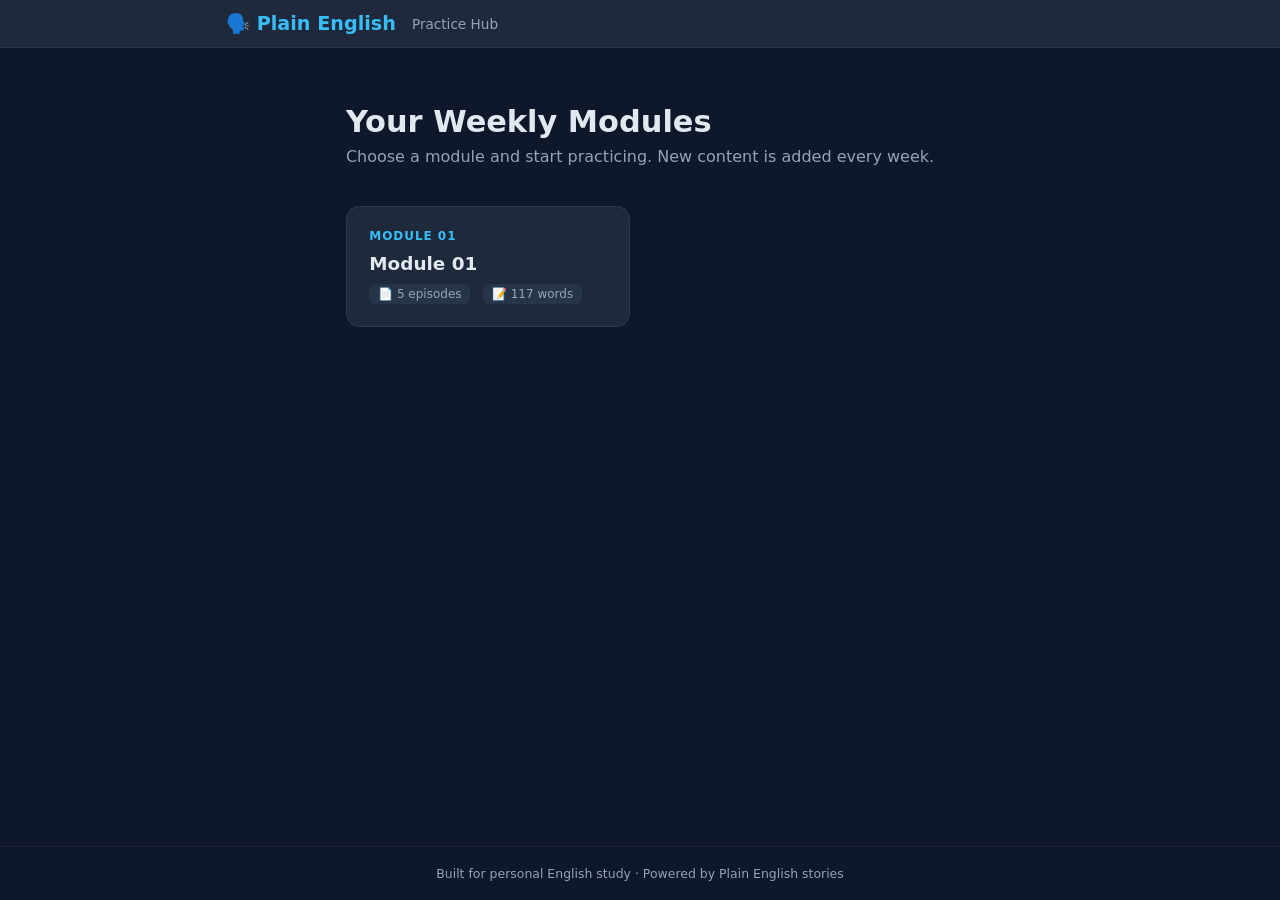
<file: docs/index.html>
<!DOCTYPE html>
<html lang="en">
<head>
  <meta charset="UTF-8" />
  <meta name="viewport" content="width=device-width, initial-scale=1.0" />
  <title>Plain English – Practice</title>
  <link rel="stylesheet" href="css/style.css" />
</head>
<body>

  <header class="site-header">
    <div class="header-inner">
      <span class="logo">🗣️ Plain English</span>
      <span class="subtitle">Practice Hub</span>
    </div>
  </header>

  <main class="container">

    <section class="hero">
      <h1>Your Weekly Modules</h1>
      <p>Choose a module and start practicing. New content is added every week.</p>
    </section>

    <div id="loading" class="loading-msg">Loading modules…</div>
    <div id="error-msg"   class="error-msg   hidden"></div>

    <div id="modules-grid" class="modules-grid hidden"></div>

  </main>

  <footer class="site-footer">
    <p>Built for personal English study · Powered by Plain English stories</p>
  </footer>

  <script src="js/app.js"></script>
</body>
</html>
</file>
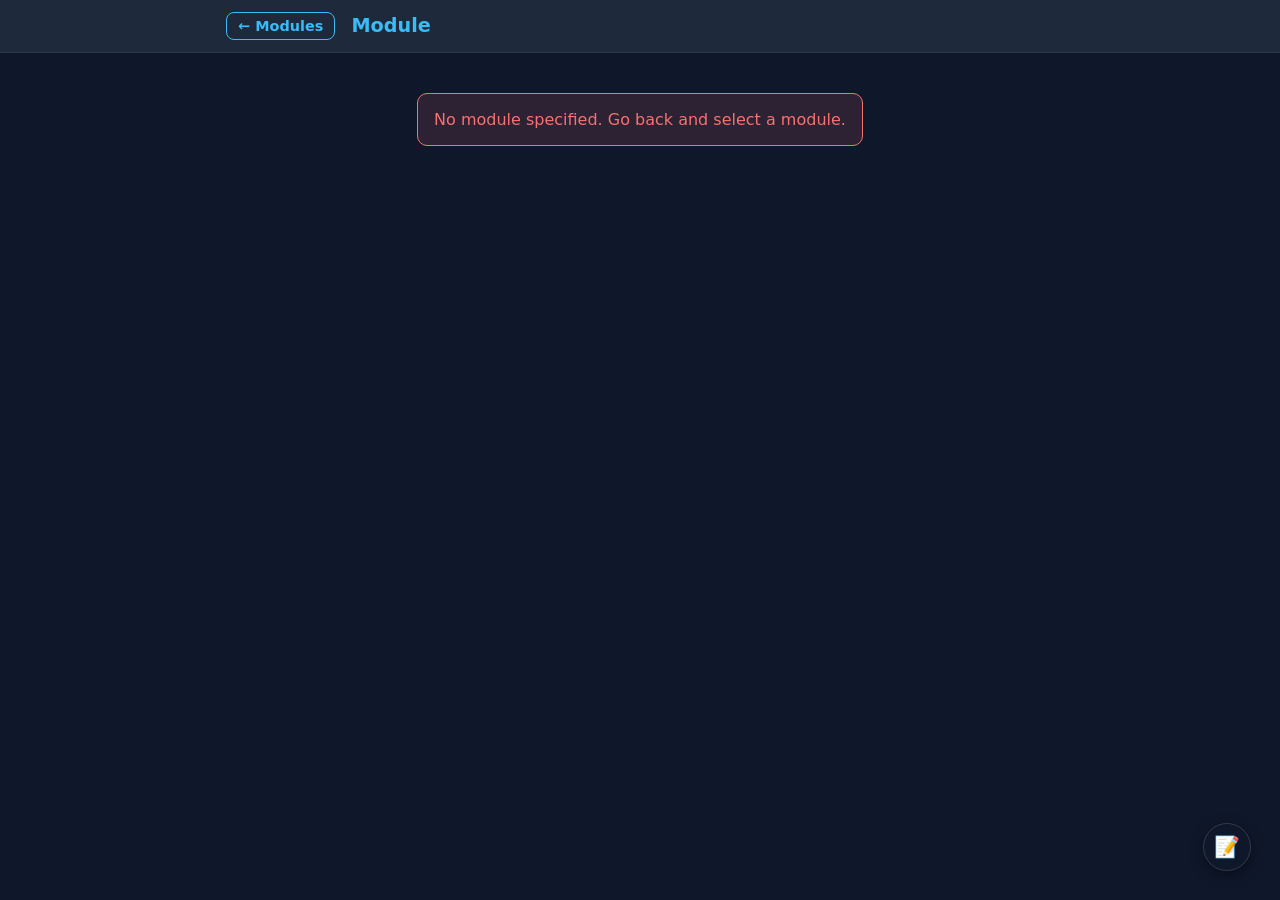
<file: docs/play.html>
<!DOCTYPE html>
<html lang="en">
<head>
  <meta charset="UTF-8" />
  <meta name="viewport" content="width=device-width, initial-scale=1.0" />
  <title>Practice – Plain English</title>
  <link rel="stylesheet" href="css/style.css" />
</head>
<body>

  <header class="site-header">
    <div class="header-inner">
      <a href="index.html" class="back-btn">← Modules</a>
      <span id="module-title" class="logo">Module</span>
    </div>
  </header>

  <main class="container">

    <!-- Activity selector -->
    <nav id="activity-nav" class="activity-nav hidden">
      <button class="act-btn active" data-game="flashcards">
        <span class="act-icon">🃏</span>
        <span>Flashcards</span>
      </button>
      <button class="act-btn" data-game="fill_blanks">
        <span class="act-icon">✏️</span>
        <span>Fill Blanks</span>
      </button>
      <button class="act-btn" data-game="multiple_choice">
        <span class="act-icon">🔘</span>
        <span>Quiz</span>
      </button>
      <button class="act-btn" data-game="matching">
        <span class="act-icon">🔗</span>
        <span>Matching</span>
      </button>
      <button class="act-btn" data-game="sentence_order">
        <span class="act-icon">🔀</span>
        <span>Order</span>
      </button>
    </nav>

    <div id="loading" class="loading-msg">Loading module…</div>
    <div id="error-msg" class="error-msg hidden"></div>

    <!-- Score bar -->
    <div id="score-bar" class="score-bar hidden">
      <span id="score-label">Score: <strong id="score-val">0</strong></span>
      <span id="progress-label"><strong id="progress-current">0</strong> / <strong id="progress-total">0</strong></span>
    </div>

    <!-- Game area -->
    <div id="game-area" class="game-area hidden"></div>

    <!-- Log export (shown after boot) -->
    <div id="log-bar" class="log-bar hidden">
      <button id="export-log-btn" class="btn btn-log" onclick="exportLog()">📋 Export Log</button>
      <button class="btn btn-log-clear" onclick="clearLog()">🗑 Clear</button>
    </div>

  </main>

  <!-- Notes floating button -->
  <button id="notes-fab" class="notes-fab" onclick="toggleNotes()" title="Anotações">📝</button>

  <!-- Notes modal -->
  <div id="notes-overlay" class="notes-overlay hidden" onclick="if(event.target===this)toggleNotes()">
    <div class="notes-modal">
      <div class="notes-header">
        <span>📝 Anotações</span>
        <div style="display:flex;gap:.5rem">
          <button class="btn btn-log" onclick="exportNotes()">📋 Copiar</button>
          <button class="btn btn-log-clear" onclick="clearNotes()">🗑 Limpar</button>
          <button class="btn" onclick="toggleNotes()" style="opacity:.6;padding:.3rem .7rem">✕</button>
        </div>
      </div>
      <textarea id="notes-area" class="notes-area" placeholder="Escreva aqui palavras, frases ou dúvidas para revisar na próxima semana…" spellcheck="false"></textarea>
      <div class="notes-footer">Salvo automaticamente no navegador</div>
    </div>
  </div>

  <script src="js/games.js"></script>
</body>
</html>
</file>
<file: docs/css/style.css>
/* ─────────────────────────────────────────────
   CSS Variables / Reset
───────────────────────────────────────────── */
:root {
  --bg:        #0f172a;
  --surface:   #1e293b;
  --surface2:  #273548;
  --accent:    #38bdf8;
  --accent2:   #818cf8;
  --success:   #4ade80;
  --danger:    #f87171;
  --text:      #e2e8f0;
  --text-muted:#94a3b8;
  --radius:    14px;
  --shadow:    0 4px 24px rgba(0,0,0,.35);
  --font:      'Segoe UI', system-ui, sans-serif;
}

*, *::before, *::after { box-sizing: border-box; margin: 0; padding: 0; }

html { scroll-behavior: smooth; }

body {
  background: var(--bg);
  color: var(--text);
  font-family: var(--font);
  min-height: 100vh;
  display: flex;
  flex-direction: column;
}

/* ─────────────────────────────────────────────
   Layout helpers
───────────────────────────────────────────── */
.container { max-width: 860px; margin: 0 auto; padding: 1.5rem 1rem; flex: 1; }
.hidden    { display: none !important; }

/* ─────────────────────────────────────────────
   Header
───────────────────────────────────────────── */
.site-header {
  background: var(--surface);
  border-bottom: 1px solid rgba(255,255,255,.06);
  position: sticky; top: 0; z-index: 100;
}
.header-inner {
  max-width: 860px; margin: 0 auto;
  padding: .75rem 1rem;
  display: flex; align-items: center; gap: 1rem;
}
.logo    { font-size: 1.2rem; font-weight: 700; color: var(--accent); }
.subtitle{ font-size: .85rem; color: var(--text-muted); }
.back-btn{
  color: var(--accent); text-decoration: none; font-weight: 600;
  font-size: .9rem; padding: .3rem .7rem;
  border: 1px solid var(--accent); border-radius: 8px;
  transition: background .2s;
}
.back-btn:hover { background: rgba(56,189,248,.12); }

/* ─────────────────────────────────────────────
   Footer
───────────────────────────────────────────── */
.site-footer {
  text-align: center; padding: 1.2rem;
  font-size: .78rem; color: var(--text-muted);
  border-top: 1px solid rgba(255,255,255,.05);
}

/* ─────────────────────────────────────────────
   Hero (index)
───────────────────────────────────────────── */
.hero { padding: 2rem 0 1.5rem; }
.hero h1 { font-size: 1.9rem; font-weight: 800; margin-bottom: .5rem; }
.hero p  { color: var(--text-muted); font-size: 1rem; }

/* ─────────────────────────────────────────────
   Module cards grid (index)
───────────────────────────────────────────── */
.modules-grid {
  display: grid;
  grid-template-columns: repeat(auto-fill, minmax(240px, 1fr));
  gap: 1.2rem;
  margin-top: 1rem;
}
.module-card {
  background: var(--surface);
  border: 1px solid rgba(255,255,255,.07);
  border-radius: var(--radius);
  padding: 1.4rem;
  cursor: pointer;
  transition: transform .2s, box-shadow .2s, border-color .2s;
  text-decoration: none; color: inherit;
  display: flex; flex-direction: column; gap: .6rem;
}
.module-card:hover {
  transform: translateY(-3px);
  box-shadow: var(--shadow);
  border-color: var(--accent);
}
.module-card .card-num {
  font-size: .75rem; font-weight: 700;
  text-transform: uppercase; letter-spacing: .08em;
  color: var(--accent);
}
.module-card .card-title { font-size: 1.15rem; font-weight: 700; }
.module-card .card-meta  {
  font-size: .8rem; color: var(--text-muted);
  display: flex; gap: .8rem; flex-wrap: wrap;
}
.card-tag {
  background: var(--surface2);
  border-radius: 6px; padding: .2rem .55rem;
  font-size: .75rem; color: var(--text-muted);
}

/* ─────────────────────────────────────────────
   Activity nav (play)
───────────────────────────────────────────── */
.activity-nav {
  display: flex; gap: .6rem; flex-wrap: wrap;
  margin: 1.2rem 0;
}
.act-btn {
  background: var(--surface);
  border: 1px solid rgba(255,255,255,.1);
  color: var(--text-muted);
  border-radius: 10px;
  padding: .55rem 1rem;
  cursor: pointer; font-size: .88rem;
  display: flex; align-items: center; gap: .4rem;
  transition: all .2s;
}
.act-btn:hover { border-color: var(--accent); color: var(--text); }
.act-btn.active{
  background: var(--accent); color: #0f172a;
  border-color: var(--accent); font-weight: 700;
}

/* ─────────────────────────────────────────────
   Score bar
───────────────────────────────────────────── */
.score-bar {
  display: flex; justify-content: space-between;
  background: var(--surface);
  border-radius: 10px; padding: .6rem 1rem;
  font-size: .88rem; margin-bottom: 1rem;
}
#score-val { color: var(--success); }

.log-bar {
  display: flex; gap: .6rem; justify-content: flex-end;
  margin-top: 2rem; padding-top: 1rem;
  border-top: 1px solid rgba(255,255,255,.07);
}
.btn-log       { font-size: .78rem; padding: .3rem .9rem; opacity: .75; }
.btn-log:hover { opacity: 1; }
.btn-log-clear { font-size: .78rem; padding: .3rem .8rem; opacity: .5;
                 border-color: var(--danger); color: var(--danger); }
.btn-log-clear:hover { opacity: .85; }

/* ─────────────────────────────────────────────
   Notes
───────────────────────────────────────────── */
.notes-fab {
  position: fixed; bottom: 1.8rem; right: 1.8rem; z-index: 900;
  width: 3rem; height: 3rem; border-radius: 50%;
  background: var(--card-bg); border: 1px solid rgba(255,255,255,.15);
  font-size: 1.3rem; cursor: pointer; box-shadow: 0 4px 14px rgba(0,0,0,.4);
  transition: transform .15s, box-shadow .15s;
}
.notes-fab:hover { transform: scale(1.1); box-shadow: 0 6px 20px rgba(0,0,0,.5); }

.notes-overlay {
  position: fixed; inset: 0; z-index: 1000;
  background: rgba(0,0,0,.55); display: flex;
  align-items: center; justify-content: center;
  padding: 1rem;
}
.notes-overlay.hidden { display: none; }

.notes-modal {
  background: var(--card-bg); border: 1px solid rgba(255,255,255,.12);
  border-radius: 12px; width: 100%; max-width: 560px;
  display: flex; flex-direction: column; gap: .75rem;
  padding: 1.2rem; box-shadow: 0 12px 40px rgba(0,0,0,.6);
}
.notes-header {
  display: flex; align-items: center; justify-content: space-between;
  font-weight: 700; font-size: 1rem; color: var(--text);
}
.notes-area {
  width: 100%; min-height: 260px; resize: vertical;
  background: rgba(255,255,255,.04); border: 1px solid rgba(255,255,255,.1);
  border-radius: 8px; color: var(--text); font-size: .95rem;
  font-family: inherit; padding: .75rem; line-height: 1.6;
  outline: none; box-sizing: border-box;
}
.notes-area:focus { border-color: var(--accent); }
.notes-footer { font-size: .72rem; color: var(--text-muted); text-align: right; }

/* ─────────────────────────────────────────────
   Game area wrapper
───────────────────────────────────────────── */
.game-area { animation: fadeIn .3s ease; }
@keyframes fadeIn { from { opacity: 0; transform: translateY(8px); } to { opacity: 1; } }

/* ─────────────────────────────────────────────
   Flashcard
───────────────────────────────────────────── */
.flashcard-wrap {
  display: flex; flex-direction: column;
  align-items: center; gap: 1.2rem;
}
.flashcard {
  width: 100%; max-width: 520px;
  min-height: 220px;
  perspective: 900px;
  cursor: pointer;
}
.flashcard-inner {
  width: 100%; height: 100%; min-height: 220px;
  position: relative;
  transform-style: preserve-3d;
  transition: transform .5s ease;
  border-radius: var(--radius);
}
.flashcard.flipped .flashcard-inner { transform: rotateY(180deg); }

.card-face {
  position: absolute; width: 100%; min-height: 220px;
  backface-visibility: hidden;
  border-radius: var(--radius);
  padding: 2rem 1.5rem;
  display: flex; flex-direction: column;
  justify-content: center; align-items: center;
  text-align: center;
  border: 1px solid rgba(255,255,255,.08);
}
.card-front {
  background: var(--surface);
}
.card-back  {
  background: var(--surface2);
  transform: rotateY(180deg);
}
.card-word       { font-size: 1.8rem; font-weight: 800; color: var(--accent); }
.card-episode    { font-size: .75rem; color: var(--text-muted); margin-top: .3rem; }
.card-translation{ font-size: 1.05rem; font-weight: 700; color: var(--accent2);
                   margin-bottom: .5rem; }
.card-definition { font-size: .9rem; line-height: 1.5; margin-bottom: .6rem;
                   color: var(--text-muted); font-style: italic; }
.card-example    { font-size: .82rem; color: var(--text-muted); font-style: italic;
                   border-top: 1px solid rgba(255,255,255,.08); padding-top: .5rem; margin-top: .3rem; }
.flip-hint       { font-size: .75rem; color: var(--text-muted); }

.fc-controls {
  display: flex; gap: 1rem; align-items: center;
}
.btn { 
  background: var(--surface); border: 1px solid rgba(255,255,255,.12);
  color: var(--text); border-radius: 10px;
  padding: .55rem 1.2rem; cursor: pointer;
  font-size: .9rem; font-family: var(--font);
  transition: all .2s;
}
.btn:hover { border-color: var(--accent); color: var(--accent); }
.btn-primary { background: var(--accent); color: #0f172a; border-color: var(--accent); font-weight: 700; }
.btn-primary:hover { background: #7dd3f8; border-color: #7dd3f8; color: #0f172a; }
.btn-danger  { background: var(--danger); color: #fff; border-color: var(--danger); }

.fc-counter { font-size: .88rem; color: var(--text-muted); }

/* ─────────────────────────────────────────────
   Fill Blanks
───────────────────────────────────────────── */
.exercise-card {
  background: var(--surface);
  border-radius: var(--radius);
  padding: 1.6rem;
  margin-bottom: 1.2rem;
  border: 1px solid rgba(255,255,255,.07);
}
.exercise-sentence {
  font-size: 1.1rem; line-height: 1.7;
  margin-bottom: 1rem;
}
.blank-input {
  background: var(--bg); color: var(--text);
  border: 2px solid var(--surface2);
  border-radius: 8px; padding: .45rem .8rem;
  font-size: 1rem; font-family: var(--font);
  width: 180px; transition: border-color .2s;
}
.blank-input:focus { outline: none; border-color: var(--accent); }
.blank-input.correct { border-color: var(--success); }
.blank-input.wrong   { border-color: var(--danger); }
.feedback-msg {
  font-size: .85rem; margin-top: .5rem; font-weight: 600;
}
.feedback-msg.correct { color: var(--success); }
.feedback-msg.wrong   { color: var(--danger); }
.feedback-msg.hint    { color: var(--text-muted); font-weight: 400; }
.hint-translation     { color: var(--accent2); font-weight: 700; }
.hint-mask            { color: var(--text-muted); font-family: monospace; font-size: .95rem; letter-spacing: .05em; }.hint-context     { display: block; margin-top: .4rem; font-size: .85rem; color: var(--text-muted); font-style: italic; }

/* ─────────────────────────────────────────────
   Flashcard search
───────────────────────────────────────────── */
.fc-search-wrap {
  display: flex; align-items: center; gap: .6rem;
  margin-bottom: 1.2rem;
}
.fc-search {
  flex: 1; background: rgba(255,255,255,.05);
  border: 1px solid rgba(255,255,255,.12); border-radius: 8px;
  color: var(--text); font-size: .9rem; padding: .5rem .8rem;
  outline: none; font-family: inherit;
}
.fc-search:focus { border-color: var(--accent); }
.fc-search::-webkit-search-cancel-button { cursor: pointer; }
.fc-search-count {
  font-size: .78rem; color: var(--accent2); white-space: nowrap; min-width: 4rem; text-align: right;
}.try-again-btn        { margin-top: .4rem; font-size: .8rem; padding: .3rem .9rem;
                        opacity: .85; border-color: var(--text-muted); color: var(--text-muted); }

/* ─────────────────────────────────────────────
   Multiple Choice
───────────────────────────────────────────── */
.question-card {
  background: var(--surface);
  border-radius: var(--radius);
  padding: 1.6rem;
  margin-bottom: 1.2rem;
  border: 1px solid rgba(255,255,255,.07);
}
.question-text  { font-size: 1.1rem; font-weight: 600; margin-bottom: 1rem; }
.options-list   { display: flex; flex-direction: column; gap: .6rem; }
.option-btn {
  background: var(--surface2);
  border: 2px solid rgba(255,255,255,.08);
  color: var(--text); border-radius: 10px;
  padding: .75rem 1rem;
  cursor: pointer; text-align: left; font-size: .9rem;
  font-family: var(--font); line-height: 1.4;
  transition: all .2s;
}
.option-btn:hover:not(:disabled) { border-color: var(--accent); }
.option-btn.correct  { background: rgba(74,222,128,.15); border-color: var(--success); color: var(--success); }
.option-btn.wrong    { background: rgba(248,113,113,.12); border-color: var(--danger);  color: var(--danger);  }
.option-btn:disabled { cursor: default; opacity: .85; }

/* ─────────────────────────────────────────────
   Matching
───────────────────────────────────────────── */
.matching-wrap {
  display: grid;
  grid-template-columns: 1fr 1fr;
  gap: 1rem;
  margin-bottom: 1.5rem;
}
@media (max-width: 500px) { .matching-wrap { grid-template-columns: 1fr; } }
.matching-col { display: flex; flex-direction: column; gap: .6rem; }
.match-item {
  background: var(--surface);
  border: 2px solid rgba(255,255,255,.08);
  border-radius: 10px; padding: .8rem 1rem;
  cursor: pointer; font-size: .9rem;
  transition: all .2s; user-select: none;
}
.match-item:hover:not(.matched) { border-color: var(--accent); }
.match-item.selected { border-color: var(--accent2); background: rgba(129,140,248,.15); }
.match-item.matched  { border-color: var(--success); background: rgba(74,222,128,.1); opacity: .75; cursor: default; }
.match-item.wrong    { border-color: var(--danger); animation: shake .4s; }
@keyframes shake {
  0%,100%{transform:translateX(0)} 25%{transform:translateX(-6px)} 75%{transform:translateX(6px)}
}

/* ─────────────────────────────────────────────
   Sentence Order
───────────────────────────────────────────── */
.sentence-order-card {
  background: var(--surface);
  border-radius: var(--radius); padding: 1.6rem;
  margin-bottom: 1.2rem;
  border: 1px solid rgba(255,255,255,.07);
}
.word-tokens {
  display: flex; flex-wrap: wrap; gap: .5rem;
  min-height: 48px; padding: .6rem;
  background: var(--surface2); border-radius: 10px;
  margin: .8rem 0;
}
.word-token {
  background: var(--accent2); color: #fff;
  border-radius: 8px; padding: .35rem .7rem;
  cursor: pointer; font-size: .9rem; font-weight: 600;
  transition: transform .15s, opacity .15s;
  user-select: none;
}
.word-token:hover { transform: translateY(-2px); }
.word-token.used  { opacity: .3; cursor: default; transform: none; }
.answer-slot {
  display: flex; flex-wrap: wrap; gap: .5rem;
  min-height: 48px; padding: .6rem;
  background: rgba(56,189,248,.07);
  border: 2px dashed rgba(56,189,248,.3);
  border-radius: 10px; margin-bottom: .8rem;
}
.placed-token {
  background: var(--accent); color: #0f172a;
  border-radius: 8px; padding: .35rem .7rem;
  cursor: pointer; font-size: .9rem; font-weight: 700;
}
.sentence-result { font-size: .85rem; margin-top: .5rem; }

/* ─────────────────────────────────────────────
   Utility / States
───────────────────────────────────────────── */
.loading-msg { text-align: center; padding: 3rem; color: var(--text-muted); font-size: 1rem; }
.error-msg   { background: rgba(248,113,113,.12); border: 1px solid var(--danger);
               border-radius: 10px; padding: 1rem; color: var(--danger); margin-top: 1rem; }
.empty-state { text-align: center; padding: 3rem; color: var(--text-muted); }
.game-complete {
  text-align: center; padding: 2.5rem 1rem;
  background: var(--surface); border-radius: var(--radius);
}
.game-complete h2 { font-size: 1.8rem; margin-bottom: .5rem; }
.game-complete .final-score { font-size: 3rem; font-weight: 900; color: var(--success); }
</file>
